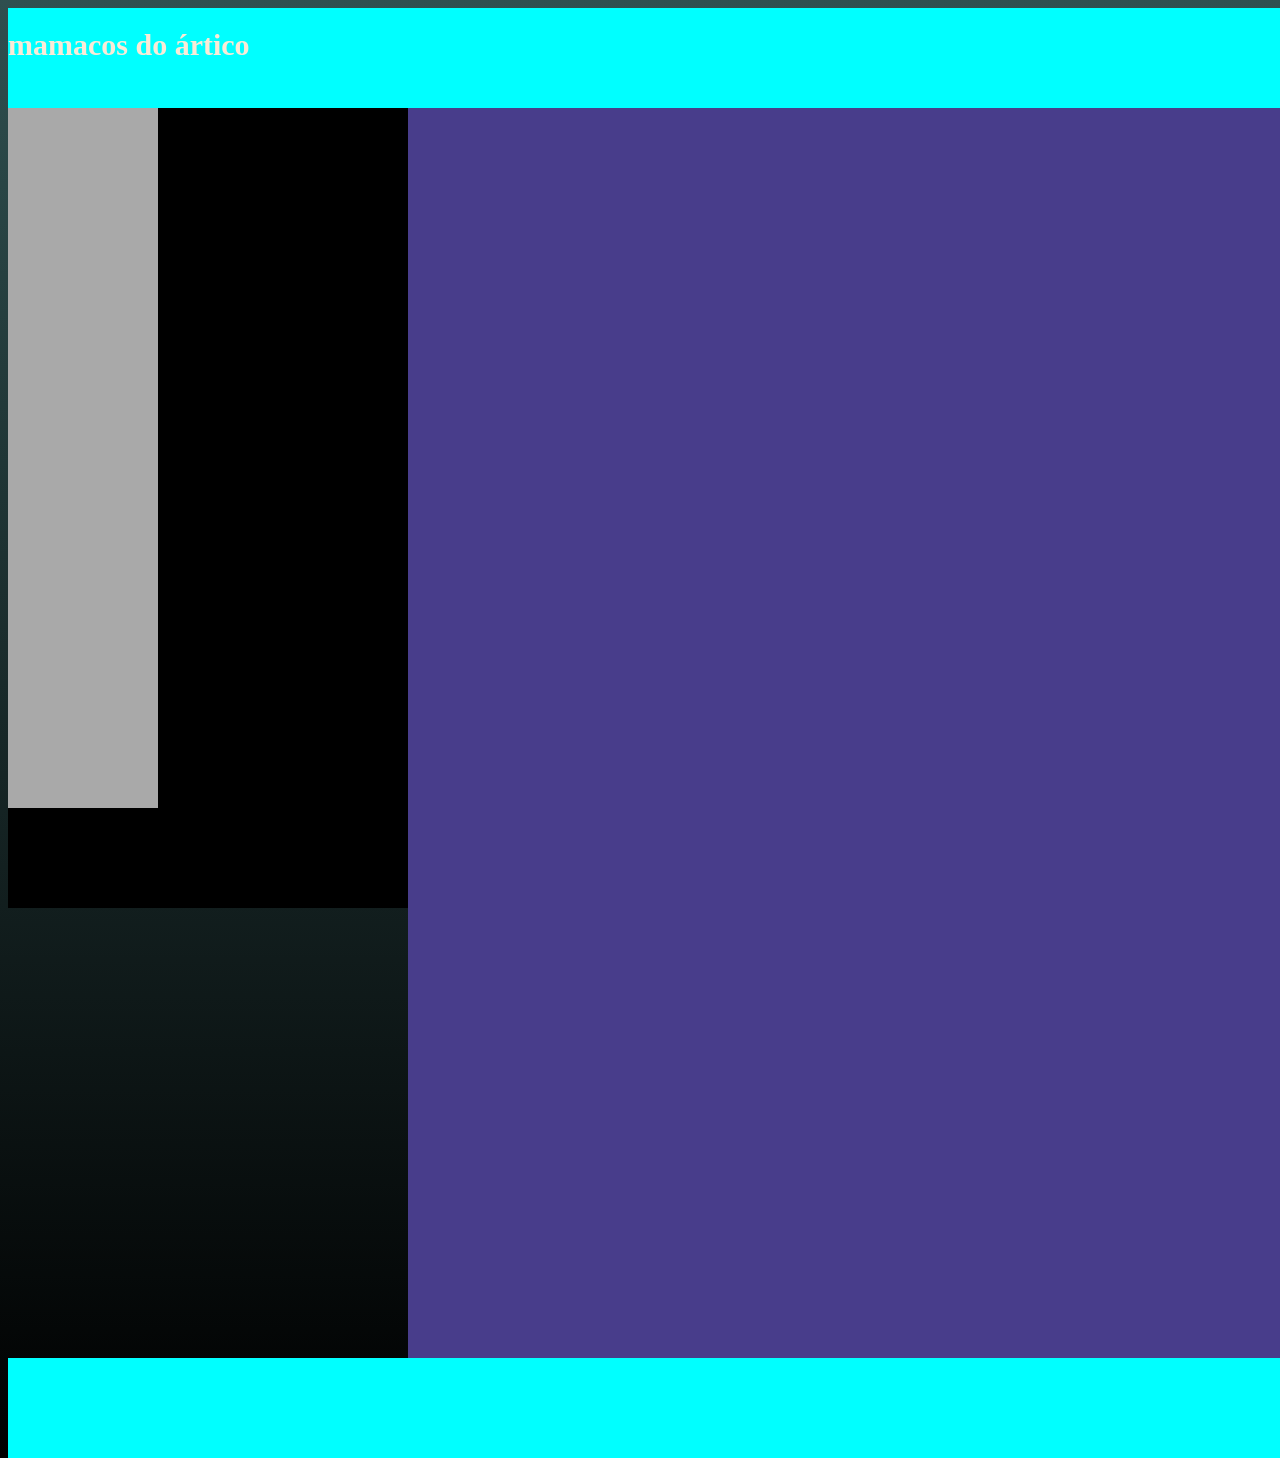
<file: index.html>
<!DOCTYPE html>
<html lang="en">
<head>
    <meta charset="UTF-8">
    <meta name="viewport" content="width=device-width, initial-scale=1.0">
    <title>Document</title>
    <link rel="stylesheet" href="styles.css">
</head>
<body>
    <div>
        <div class="tudo">
        <div class="topo">
            <h1>mamacos do ártico</h1>
        </div>

        <div class="menu">

        </div>

        <div class="meio">

        </div>

        <div class="lateral">

        </div>

        <div class="rodapé">

        </div>
    </div>
</body>
</html>
</file>
<file: styles.css>
body{
            background:linear-gradient(darkslategrey, black);
            font-family:"Bytesized", Arial, Tahoma, "Arial Black";
            font-size: 22px;
            color: white;

h1{
    font-size: 30px;
    font-family: cursive;
    color: antiquewhite;
}

}


.tudo{
    width: 1400px;
    height: 900px;
    margin:0 auto;
    background-color: black;
}

.topo, .rodapé{
    width: 1400px;
    height: 100px;
    float: left;
    background-color: aqua;
}

.menu{
    width: 1400px;
    height: 50px;
    background-color: darkcyan;
}

.meio{
    width: 1000px;
    height: 1250px;
    float: right;
    background-color: darkslateblue;
}

.lateral{
    width: 150px;
    height: 700px;
    float: left;
    background-color: darkgray;
}
</file>
